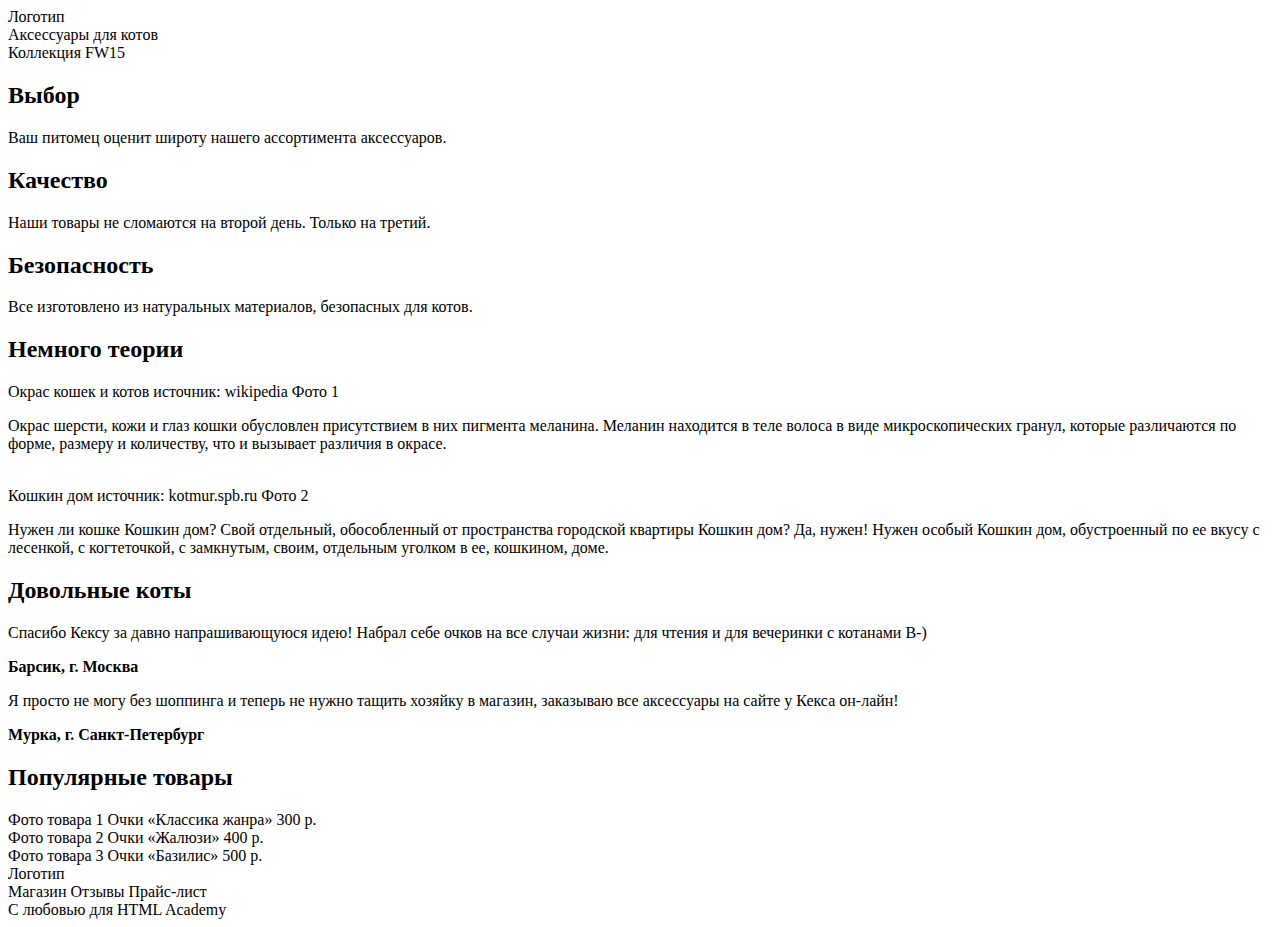
<file: keksby/index.html>
<!DOCTYPE html>
<html>
<head>
	<title></title>
</head>
<body>
	<div class="page-header">
		<div class="header-top">Логотип</div>
		<div class="promo">Аксессуары для котов<br> Коллекция FW15</div>
	</div>
	<div class="features">
		<div class="feature-item">
			<h2>Выбор</h2>
		    <p>Ваш питомец оценит широту нашего ассортимента аксессуаров.</p>
		</div>
	    <div class="feature-item">
	    	<h2>Качество</h2>
	    	<p>Наши товары не сломаются на второй день. Только на третий.</p>
		</div>
	    <div class="feature-item">
	    	<h2>Безопасность</h2>
	    	<p>Все изготовлено из натуральных материалов, безопасных для котов.</p>
		</div>
		<div class="cat-reference">
			<h2>Немного теории</h2>
			Окрас кошек и котов
		    источник: wikipedia
		    Фото 1
		    <p>Окрас шерсти, кожи и глаз кошки обусловлен присутствием в них пигмента меланина. Меланин находится в теле волоса в виде микроскопических гранул, которые различаются по форме, размеру и количеству, что и вызывает различия в окрасе.</p>
		    <br>
		    Кошкин дом
		    источник: kotmur.spb.ru
		    Фото 2
		    <p>Нужен ли кошке Кошкин дом? Свой отдельный, обособленный от пространства городской квартиры Кошкин дом? Да, нужен! Нужен особый Кошкин дом, обустроенный по ее вкусу с лесенкой, с когтеточкой, с замкнутым, своим, отдельным уголком в ее, кошкином, доме.</p>
		</div>
		<div class="reviews">
			<h2>Довольные коты</h2>
			<div class="reviews-list">
				<p>
					Спасибо Кексу за давно напрашивающуюся идею! Набрал себе очков на все случаи жизни: для чтения и для вечеринки с котанами B-)
				</p>
			    <strong>Барсик, г. Москва</strong>
			    <br>	
			    <p>
			    	Я просто не могу без шоппинга и теперь не нужно тащить хозяйку в магазин, заказываю все аксессуары на сайте у Кекса он-лайн!
			    </p>
			    <strong>Мурка, г. Санкт-Петербург</strong>
			</div>
		</div>
		<div class="popular-and-price">
			<H2>Популярные товары</H2>
			<div class="popular-items">
				<div class="catalog-item">
					Фото товара 1
				    Очки «Классика жанра»
				    300 р.
				</div>
				<div class="catalog-item">
				    Фото товара 2
				    Очки «Жалюзи»
				    400 р.
				</div>
				<div class="catalog-item">
				    Фото товара 3
				    Очки «Базилис»
				    500 р.
				</div>
			</div>
		</div>
		<div class="page-footer">
			<div class="footer-top">
				Логотип
			</div>
			<div class="footer-middle">
				Магазин
				Отзывы
				Прайс-лист
			</div>
			<div class="footer-bottom">
				С любовью для HTML Academy
			</div>
		</div>
	</div>
</body>
</html>
</file>
